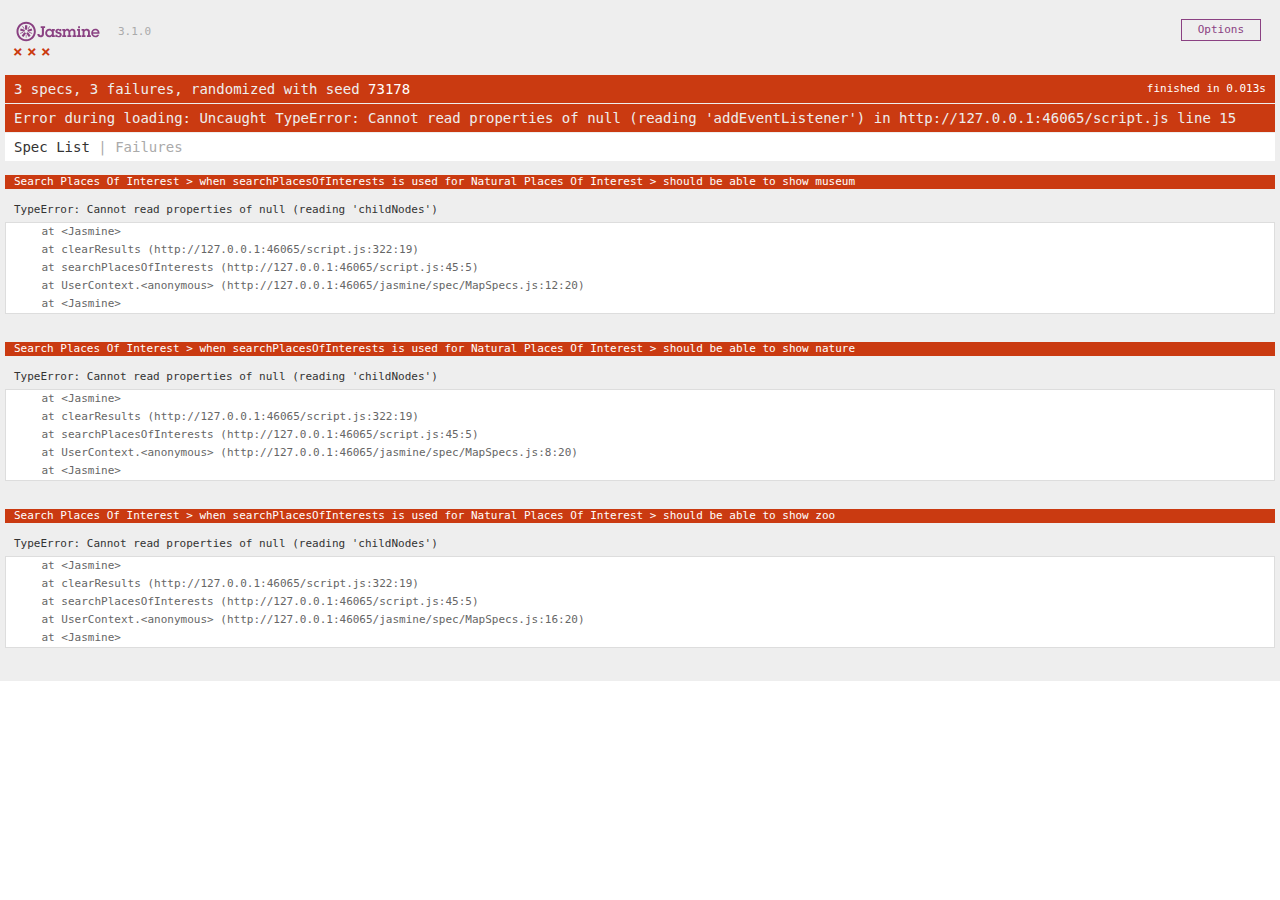
<file: SpecRunner.html>
<!DOCTYPE html>
<html>
<head>
  <meta charset="utf-8">
  <title>Jasmine Spec Runner v3.1.0</title>

  <link rel="shortcut icon" type="image/png" href="lib/jasmine-3.1.0/jasmine_favicon.png">
  <link rel="stylesheet" href="/jasmine/lib/jasmine-3.1.0/jasmine.css">

  <script src="/jasmine/lib/jasmine-3.1.0/jasmine.js"></script>
  <script src="/jasmine/lib/jasmine-3.1.0/jasmine-html.js"></script>
  <script src="/jasmine/lib/jasmine-3.1.0/boot.js"></script>

  <!-- include source files here... -->
  <script src="script.js"></script>
  
  <!-- include spec files here... -->
  <script src="/jasmine/spec/MapSpecs.js"></script>  

</head>

<body>
</body>
</html>
</file>
<file: jasmine/lib/jasmine-3.1.0/jasmine.css>
body { overflow-y: scroll; }

.jasmine_html-reporter { background-color: #eee; padding: 5px; margin: -8px; font-size: 11px; font-family: Monaco, "Lucida Console", monospace; line-height: 14px; color: #333; }
.jasmine_html-reporter a { text-decoration: none; }
.jasmine_html-reporter a:hover { text-decoration: underline; }
.jasmine_html-reporter p, .jasmine_html-reporter h1, .jasmine_html-reporter h2, .jasmine_html-reporter h3, .jasmine_html-reporter h4, .jasmine_html-reporter h5, .jasmine_html-reporter h6 { margin: 0; line-height: 14px; }
.jasmine_html-reporter .jasmine-banner, .jasmine_html-reporter .jasmine-symbol-summary, .jasmine_html-reporter .jasmine-summary, .jasmine_html-reporter .jasmine-result-message, .jasmine_html-reporter .jasmine-spec .jasmine-description, .jasmine_html-reporter .jasmine-spec-detail .jasmine-description, .jasmine_html-reporter .jasmine-alert .jasmine-bar, .jasmine_html-reporter .jasmine-stack-trace { padding-left: 9px; padding-right: 9px; }
.jasmine_html-reporter .jasmine-banner { position: relative; }
.jasmine_html-reporter .jasmine-banner .jasmine-title { background: url('[data-uri]') no-repeat; background: url('[data-uri]') no-repeat, none; -moz-background-size: 100%; -o-background-size: 100%; -webkit-background-size: 100%; background-size: 100%; display: block; float: left; width: 90px; height: 25px; }
.jasmine_html-reporter .jasmine-banner .jasmine-version { margin-left: 14px; position: relative; top: 6px; }
.jasmine_html-reporter #jasmine_content { position: fixed; right: 100%; }
.jasmine_html-reporter .jasmine-version { color: #aaa; }
.jasmine_html-reporter .jasmine-banner { margin-top: 14px; }
.jasmine_html-reporter .jasmine-duration { color: #fff; float: right; line-height: 28px; padding-right: 9px; }
.jasmine_html-reporter .jasmine-symbol-summary { overflow: hidden; *zoom: 1; margin: 14px 0; }
.jasmine_html-reporter .jasmine-symbol-summary li { display: inline-block; height: 10px; width: 14px; font-size: 16px; }
.jasmine_html-reporter .jasmine-symbol-summary li.jasmine-passed { font-size: 14px; }
.jasmine_html-reporter .jasmine-symbol-summary li.jasmine-passed:before { color: #007069; content: "\02022"; }
.jasmine_html-reporter .jasmine-symbol-summary li.jasmine-failed { line-height: 9px; }
.jasmine_html-reporter .jasmine-symbol-summary li.jasmine-failed:before { color: #ca3a11; content: "\d7"; font-weight: bold; margin-left: -1px; }
.jasmine_html-reporter .jasmine-symbol-summary li.jasmine-excluded { font-size: 14px; }
.jasmine_html-reporter .jasmine-symbol-summary li.jasmine-excluded:before { color: #bababa; content: "\02022"; }
.jasmine_html-reporter .jasmine-symbol-summary li.jasmine-pending { line-height: 17px; }
.jasmine_html-reporter .jasmine-symbol-summary li.jasmine-pending:before { color: #ba9d37; content: "*"; }
.jasmine_html-reporter .jasmine-symbol-summary li.jasmine-empty { font-size: 14px; }
.jasmine_html-reporter .jasmine-symbol-summary li.jasmine-empty:before { color: #ba9d37; content: "\02022"; }
.jasmine_html-reporter .jasmine-run-options { float: right; margin-right: 5px; border: 1px solid #8a4182; color: #8a4182; position: relative; line-height: 20px; }
.jasmine_html-reporter .jasmine-run-options .jasmine-trigger { cursor: pointer; padding: 8px 16px; }
.jasmine_html-reporter .jasmine-run-options .jasmine-payload { position: absolute; display: none; right: -1px; border: 1px solid #8a4182; background-color: #eee; white-space: nowrap; padding: 4px 8px; }
.jasmine_html-reporter .jasmine-run-options .jasmine-payload.jasmine-open { display: block; }
.jasmine_html-reporter .jasmine-bar { line-height: 28px; font-size: 14px; display: block; color: #eee; }
.jasmine_html-reporter .jasmine-bar.jasmine-failed, .jasmine_html-reporter .jasmine-bar.jasmine-errored { background-color: #ca3a11; border-bottom: 1px solid #eee; }
.jasmine_html-reporter .jasmine-bar.jasmine-passed { background-color: #007069; }
.jasmine_html-reporter .jasmine-bar.jasmine-incomplete { background-color: #bababa; }
.jasmine_html-reporter .jasmine-bar.jasmine-skipped { background-color: #bababa; }
.jasmine_html-reporter .jasmine-bar.jasmine-warning { background-color: #ba9d37; color: #333; }
.jasmine_html-reporter .jasmine-bar.jasmine-menu { background-color: #fff; color: #aaa; }
.jasmine_html-reporter .jasmine-bar.jasmine-menu a { color: #333; }
.jasmine_html-reporter .jasmine-bar a { color: white; }
.jasmine_html-reporter.jasmine-spec-list .jasmine-bar.jasmine-menu.jasmine-failure-list, .jasmine_html-reporter.jasmine-spec-list .jasmine-results .jasmine-failures { display: none; }
.jasmine_html-reporter.jasmine-failure-list .jasmine-bar.jasmine-menu.jasmine-spec-list, .jasmine_html-reporter.jasmine-failure-list .jasmine-summary { display: none; }
.jasmine_html-reporter .jasmine-results { margin-top: 14px; }
.jasmine_html-reporter .jasmine-summary { margin-top: 14px; }
.jasmine_html-reporter .jasmine-summary ul { list-style-type: none; margin-left: 14px; padding-top: 0; padding-left: 0; }
.jasmine_html-reporter .jasmine-summary ul.jasmine-suite { margin-top: 7px; margin-bottom: 7px; }
.jasmine_html-reporter .jasmine-summary li.jasmine-passed a { color: #007069; }
.jasmine_html-reporter .jasmine-summary li.jasmine-failed a { color: #ca3a11; }
.jasmine_html-reporter .jasmine-summary li.jasmine-empty a { color: #ba9d37; }
.jasmine_html-reporter .jasmine-summary li.jasmine-pending a { color: #ba9d37; }
.jasmine_html-reporter .jasmine-summary li.jasmine-excluded a { color: #bababa; }
.jasmine_html-reporter .jasmine-description + .jasmine-suite { margin-top: 0; }
.jasmine_html-reporter .jasmine-suite { margin-top: 14px; }
.jasmine_html-reporter .jasmine-suite a { color: #333; }
.jasmine_html-reporter .jasmine-failures .jasmine-spec-detail { margin-bottom: 28px; }
.jasmine_html-reporter .jasmine-failures .jasmine-spec-detail .jasmine-description { background-color: #ca3a11; color: white; }
.jasmine_html-reporter .jasmine-failures .jasmine-spec-detail .jasmine-description a { color: white; }
.jasmine_html-reporter .jasmine-result-message { padding-top: 14px; color: #333; white-space: pre; }
.jasmine_html-reporter .jasmine-result-message span.jasmine-result { display: block; }
.jasmine_html-reporter .jasmine-stack-trace { margin: 5px 0 0 0; max-height: 224px; overflow: auto; line-height: 18px; color: #666; border: 1px solid #ddd; background: white; white-space: pre; }
</file>
